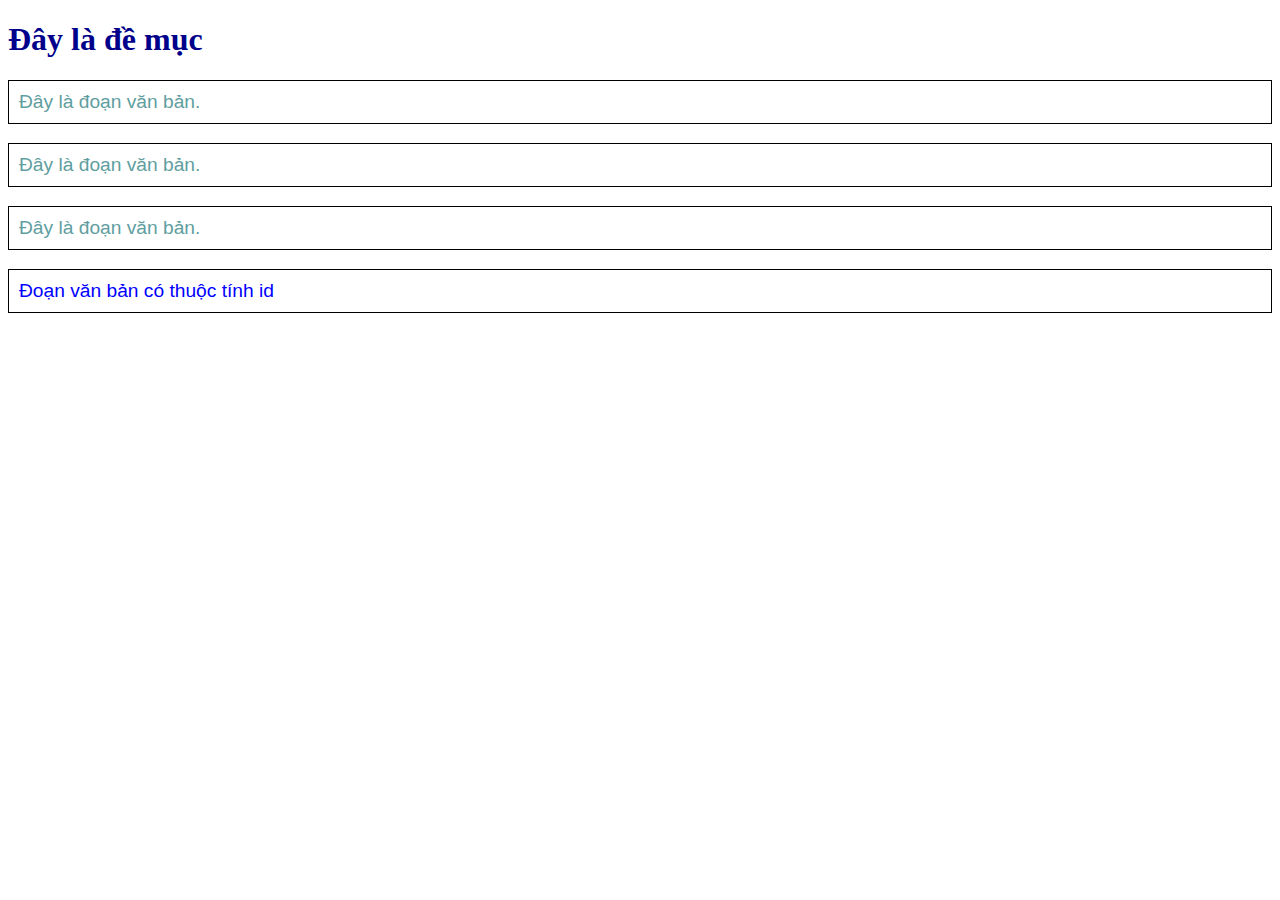
<file: 1.TH-CSS/index.html>
<!DOCTYPE html>
<html lang="en">
<head>
    <meta charset="UTF-8">
    <title>Title</title>
    <link rel="stylesheet" href="TH-CSS.css">
</head>
<body>
<h1>Đây là đề mục </h1>
<p>Đây là đoạn văn bản.</p>
<p>Đây là đoạn văn bản.</p>
<p>Đây là đoạn văn bản.</p>
<p id="element1">Đoạn văn bản có thuộc tính id</p>
</body>
</html>
</file>
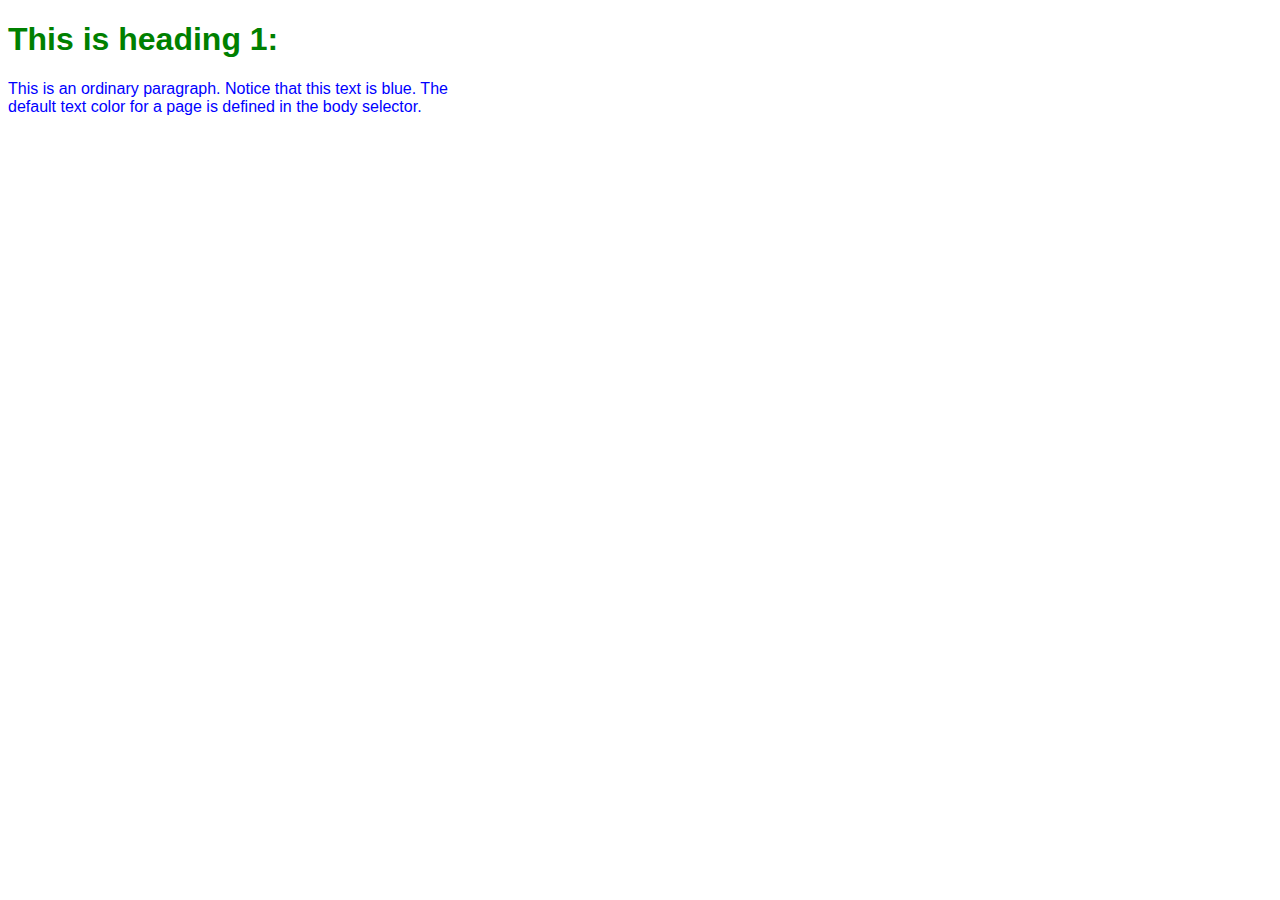
<file: 2.Embed_CSS/index.html>
<!DOCTYPE html>
<html lang="en">
<head>
    <meta charset="UTF-8">
    <title>Embedding CSS in HTML</title>

<!--    Phần 2: (internal style)-->
<!--    <style>-->
<!--        h1 {-->
<!--            color: green;-->
<!--            font-family: Tahoma, serif;-->
<!--            font-size: 200%;-->
<!--        }-->

<!--        p {-->
<!--            width: 450px;-->
<!--            height: 200px;-->
<!--            color: blue;-->
<!--            font-family: Arial, sans-serif;-->
<!--            font-size: 100%;-->
<!--        }-->
<!--    </style>-->
    <link rel="stylesheet" href="Embed_CSS.css">
</head>
<body>
<!--Phần 1: (inline-style) -->
<h1 style="color: green; font-family: Tahoma, sans-serif; font-size: 200%"> This is heading 1: </h1>
<p style="width: 450px; height: 200px; color: blue; font-family: Arial, sans-serif; font-size: 100%">This is an ordinary paragraph. Notice that this text is blue. The default text color for a page is defined in the
    body selector. </p>
</body>
</html>
</file>
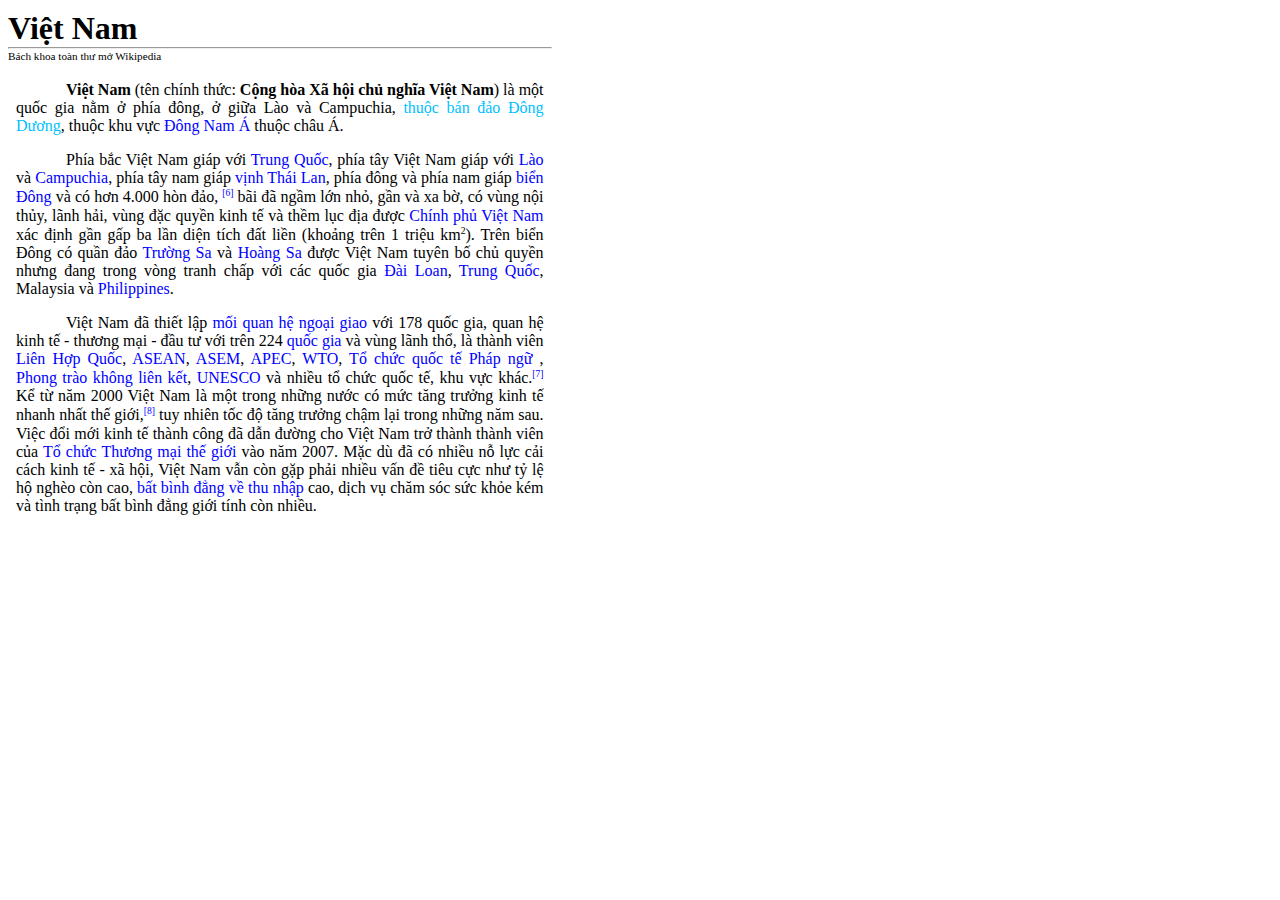
<file: 3.FormatText_CSS/index.html>
<!DOCTYPE html>
<html lang="en">
<head>
    <meta charset="UTF-8">
    <title>Title</title>
    <link rel="stylesheet" href="FormatText.css">
</head>
<body>

<div class="container">
    <h1>Việt Nam</h1>
    <hr>
    <p id="title">Bách khoa toàn thư mở Wikipedia</p>
    <div class="divText">
        <span><b>Việt Nam</b></span> (tên chính thức: <span><b>Cộng hòa Xã
        hội chủ nghĩa Việt Nam</b></span>) là một quốc gia nằm ở phía đông, ở giữa Lào và
        Campuchia, <span class="textColorDeepBlue">thuộc bán đảo Đông Dương</span>, thuộc khu vực <span
            class="textColorBlue">Đông Nam Á</span> thuộc châu Á.
    </div>
    <div class="divText">
        Phía bắc Việt Nam giáp với <span class="textColorBlue">Trung Quốc</span>, phía tây Việt Nam giáp với <span
            class="textColorBlue">Lào</span> và <span class="textColorBlue">Campuchia</span>,
        phía tây nam giáp <span class="textColorBlue">vịnh Thái Lan</span>, phía đông và phía nam giáp <span
            class="textColorBlue">biển Đông</span> và có hơn
        4.000 hòn đảo, <sup>[6]</sup> bãi đã ngầm lớn nhỏ, gần và xa bờ, có vùng nội
        thủy, lãnh hải, vùng đặc quyền kinh tế và thềm lục địa được <span
            class="textColorBlue">Chính phủ Việt Nam</span>
        xác định gần gấp ba lần diện tích đất liền (khoảng trên 1 triệu km<sup id="area-sup">2</sup>).
        Trên biển Đông có quần đảo <span class="textColorBlue">Trường Sa</span> và <span
            class="textColorBlue">Hoàng Sa</span> được Việt Nam tuyên bố chủ
        quyền nhưng đang trong vòng tranh chấp với các quốc gia <span class="textColorBlue">Đài Loan</span>, <span
            class="textColorBlue">Trung Quốc</span>,
        Malaysia và <span class="textColorBlue">Philippines</span>.
    </div>
    <div class="divText">
        Việt Nam đã thiết lập <span class="textColorBlue">mối quan hệ ngoại giao</span> với 178 quốc gia, quan hệ kinh
        tế - thương mại - đầu tư với trên 224 <span class="textColorBlue">quốc gia</span> và vùng
        lãnh thổ, là thành viên <span class="textColorBlue">Liên Hợp Quốc</span>, <span
            class="textColorBlue">ASEAN</span>, <span class="textColorBlue">ASEM</span>, <span class="textColorBlue">APEC</span>,
        <span class="textColorBlue">WTO</span>, <span class="textColorBlue">Tổ chức quốc tế Pháp ngữ </span>, <span
            class="textColorBlue">Phong trào không liên kết</span>, <span class="textColorBlue">UNESCO</span> và nhiều
        tổ chức quốc tế, khu vực
        khác.<sup>[7]</sup> Kể từ năm 2000 Việt Nam là một trong những nước có mức tăng
        trưởng kinh tế nhanh nhất thế giới,<sup>[8]</sup> tuy nhiên tốc độ tăng trưởng
        chậm lại trong những năm sau. Việc đổi mới kinh tế thành công đã dẫn đường cho
        Việt Nam trở thành thành viên của <span class="textColorBlue">Tổ chức Thương mại thế giới</span> vào năm 2007.
        Mặc
        dù đã có nhiều nỗ lực cải cách kinh tế - xã hội, Việt Nam vẫn còn gặp phải nhiều
        vấn đề tiêu cực như tỷ lệ hộ nghèo còn cao, <span class="textColorBlue">bất bình đẳng về thu nhập</span> cao,
        dịch
        vụ chăm sóc sức khỏe kém và tình trạng bất bình đẳng giới tính còn nhiều.
    </div>
</div>


</body>
</html>
</file>
<file: 1.TH-CSS/TH-CSS.css>
h1 {
    color: darkblue;
    font-family: Tahoma, serif;
    font-size: 200%;
}

p {
    color: cadetblue;
    font-family: Arial, sans-serif;
    font-size: 120%;
    border: 1px solid black;
    padding: 10px;
}
#element1 {
    color: blue;
}
</file>
<file: 2.Embed_CSS/Embed_CSS.css>
/* Phần 3: (external style) */
h1 {
    color: green;
    font-family: Tahoma, serif;
    font-size: 200%;
}

p {
    width: 450px;
    height: 200px;
    color: blue;
    font-family: Arial, sans-serif;
    font-size: 100%;
}
</file>
<file: 3.FormatText_CSS/FormatText.css>
.container{
    width: 43%;
}
h1 {
    margin-top: 10px;
    margin-bottom: 0px;
}
hr {
    margin: 0px;
}
#title {
    font-size: 70%;
    margin-top: 1px;
}
.divText {
    padding: 8px;
    text-indent: 50px;
    text-align: justify;
    font-family: Arial sans-serif;
}
.textColorDeepBlue {
    color: deepskyblue;
}
.textColorBlue {
    color: blue;
}
sup {
    font-size: 60%;
    color: blue;
}
#area-sup{
    color: black;
}
</file>
